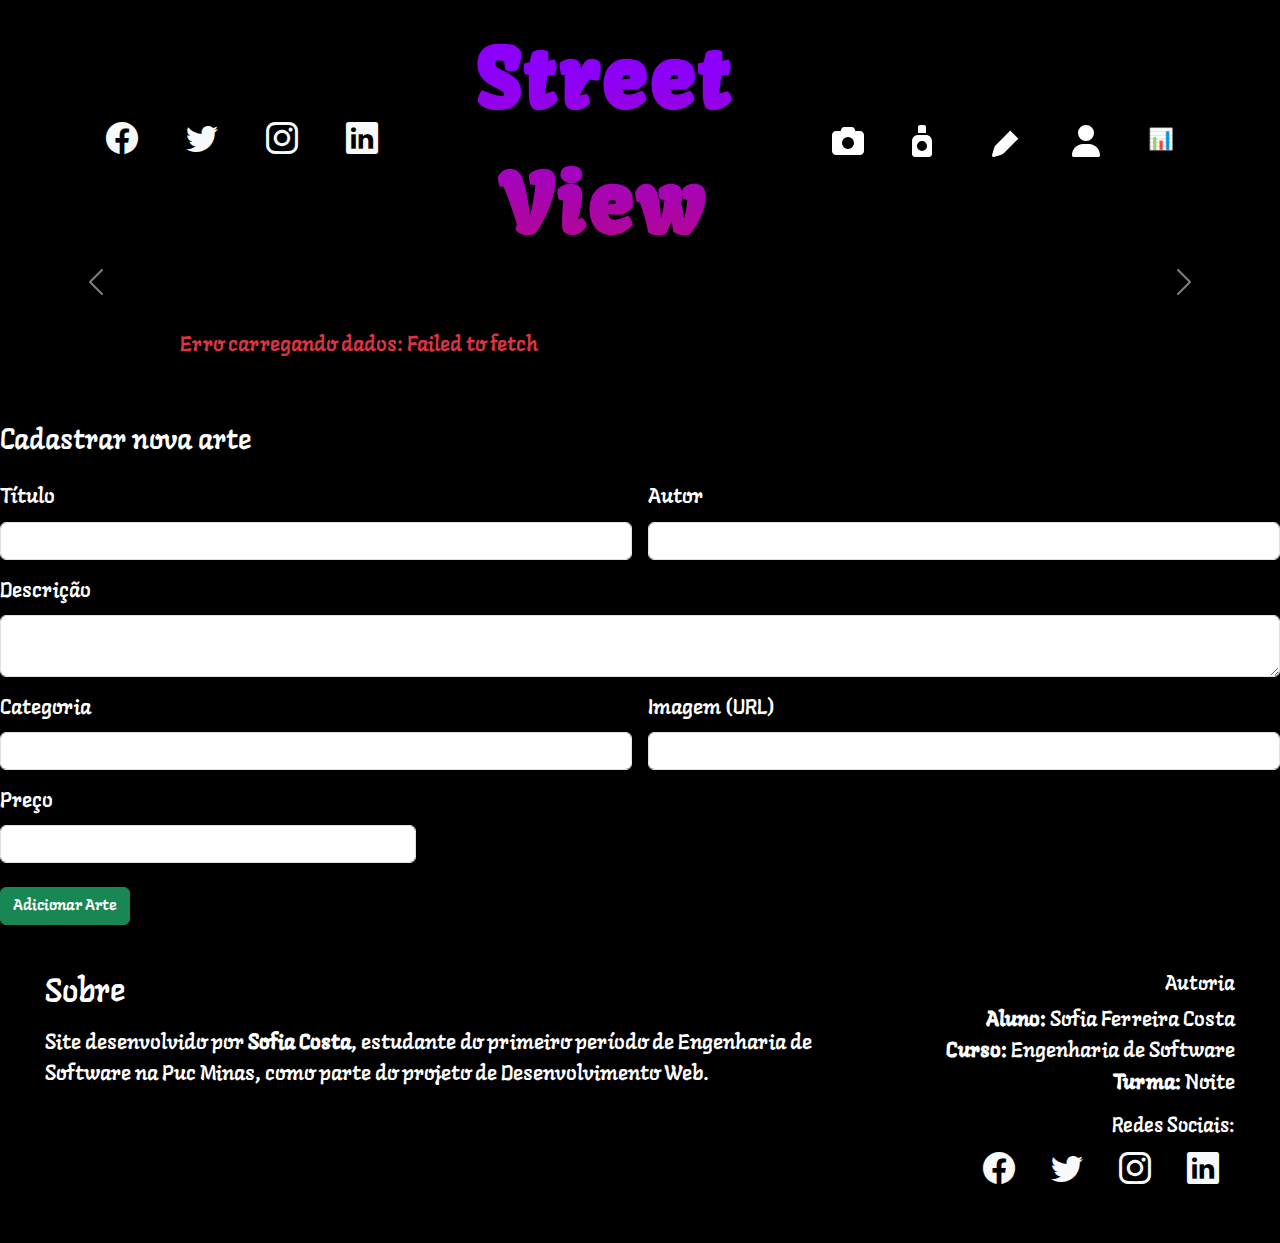
<file: public/index.html>
<!DOCTYPE html>
<html lang="pt-BR">
<head>
  <meta charset="UTF-8" />
  <meta name="viewport" content="width=device-width, initial-scale=1.0" />
  <title>Steet View</title>
  
  <!--langar-->
  <link rel="preconnect" href="https://fonts.googleapis.com">
  <link rel="preconnect" href="https://fonts.gstatic.com" crossorigin>
  <link href="https://fonts.googleapis.com/css2?family=Langar&display=swap" rel="stylesheet">
 
  <!--kavoon-->
  <link rel="preconnect" href="https://fonts.googleapis.com">
  <link rel="preconnect" href="https://fonts.gstatic.com" crossorigin>
  <link href="https://fonts.googleapis.com/css2?family=Kavoon&display=swap" rel="stylesheet">
  
  <link href="https://cdn.jsdelivr.net/npm/bootstrap-icons@1.11.3/font/bootstrap-icons.css" rel="stylesheet">
  <link href="https://cdn.jsdelivr.net/npm/bootstrap@5.3.3/dist/css/bootstrap.min.css" rel="stylesheet" />
  
  <link rel="stylesheet" href="assets/css/styles.css">
</head>
<body>
<!-- Cabeçalho -->
<header class="py-3">
    <div class="container d-flex justify-content-between align-items-center">
  
      <nav>
        <ul class="nav align-items-center m-0">
          <li class="nav-item mx-2">
            <a href="#" class="text-light m-3" title="Facebook"><i class="bi bi-facebook" style="font-size: 2rem;"></i></a>
          </li>
          <li class="nav-item mx-2">
            <a href="#" class="text-light m-3" title="Twitter"><i class="bi bi-twitter" style="font-size: 2rem;"></i></a>
          </li>
          <li class="nav-item mx-2">
            <a href="#" class="text-light m-3" title="Instagram"><i class="bi bi-instagram" style="font-size: 2rem;"></i></a>
          </li>
          <li class="nav-item mx-2">
            <a href="#" class="text-light m-3" title="LinkedIn"><i class="bi bi-linkedin" style="font-size: 2rem;"></i></a>
          </li>
        </ul>
      </nav>
  
      <a class="text-light text-decoration-none fw-bold fs-3 text-center flex-grow-1 titlehome" href="index.html" style="letter-spacing: 2px;">
        Street View
      </a>
  
      <nav>
        <ul class="nav align-items-center m-0">
          <li class="nav-item mx-2">
            <a class="nav-link text-light" href="photographs.html" title="Fotografias">
              <svg xmlns="http://www.w3.org/2000/svg" height="2rem" viewBox="0 0 512 512">
                <path
                  d="M149.1 64.8L138.7 96H64C28.7 96 0 124.7 0 160V416c0 35.3 28.7 64 64 64H448c35.3 0 64-28.7 64-64V160c0-35.3-28.7-64-64-64H373.3L362.9 64.8C356.4 45.2 338.1 32 317.4 32H194.6c-20.7 0-39 13.2-45.5 32.8zM256 192a96 96 0 1 1 0 192 96 96 0 1 1 0-192z"
                  fill="#fff" />
              </svg>
            </a>
          </li>
  
          <li class="nav-item mx-2">
            <a class="nav-link text-light" href="#" title="Arte de Rua">
              <svg xmlns="http://www.w3.org/2000/svg" height="2rem" viewBox="0 0 512 512">
                <path
                  d="M96 32v96H224V32c0-17.7-14.3-32-32-32H128C110.3 0 96 14.3 96 32zm0 128c-53 0-96 43-96 96V464c0 26.5 21.5 48 48 48H272c26.5 0 48-21.5 48-48V256c0-53-43-96-96-96H96zm64 96a80 80 0 1 1 0 160 80 80 0 1 1 0-160z"
                  fill="#fff" />
              </svg>
            </a>
          </li>
  
          <li class="nav-item mx-2">
            <a class="nav-link text-light" href="#" title="Grafite">
              <svg xmlns="http://www.w3.org/2000/svg" height="2rem" viewBox="0 0 512 512">
                <path
                  d="M410.3 231l11.3-11.3-33.9-33.9-62.1-62.1L291.7 89.8l-11.3 11.3-22.6 22.6L58.6 322.9c-10.4 10.4-18 23.3-22.2 37.4L1 480.7c-2.5 8.4-.2 17.5 6.1 23.7s15.3 8.5 23.7 6.1l120.3-35.4c14.1-4.2 27-11.8 37.4-22.2L387.7 253.7 410.3 231z"
                  fill="#fff" />
              </svg>
            </a>
          </li>
  
          <li class="nav-item mx-2">
            <a class="nav-link text-light" href="#" title="Perfil">
              <svg xmlns="http://www.w3.org/2000/svg" height="2rem" viewBox="0 0 448 512">
                <path
                  d="M224 256A128 128 0 1 0 224 0a128 128 0 1 0 0 256zm-45.7 48C79.8 304 0 383.8 0 482.3C0 498.7 13.3 512 29.7 512H418.3c16.4 0 29.7-13.3 29.7-29.7C448 383.8 368.2 304 269.7 304H178.3z"
                  fill="#fff" />
              </svg>
            </a>
          </li>

          <li class="nav-item mx-2">
            <a class="nav-link text-light" href="visualizacao.html" title="Visualização"  height="2rem" viewBox="0 0 448 512">
              📊 
            </a>
          </li>
          
        </ul>
      </nav>
  
    </div>
  </header>
  
  <!-- Destaques -->
  <section id="destaques">
    <div id="carouselExampleAutoplaying" class="carousel slide" data-bs-ride="carousel">
        <div class="carousel-inner">
        </div>
        <button class="carousel-control-prev" type="button" data-bs-target="#carouselExampleAutoplaying" data-bs-slide="prev">
          <span class="carousel-control-prev-icon" aria-hidden="true"></span>
          <span class="visually-hidden">Previous</span>
        </button>
        <button class="carousel-control-next" type="button" data-bs-target="#carouselExampleAutoplaying" data-bs-slide="next">
          <span class="carousel-control-next-icon" aria-hidden="true"></span>
          <span class="visually-hidden">Next</span>
        </button>
      </div>
  </section>

  <!-- Itens -->
  <section id="itens" class="py-5 ">
    <div class="container-fluid">
      <div class="row" id="cards-container">
      </div>
    </div>
  </section>

  <!-- Formulário de criação -->
  <h3>Cadastrar nova arte</h3>
  <form id="form-create" class="row g-3 mt-2">
    <div class="col-md-6">
      <label class="form-label">Título</label>
      <input type="text" name="titulo" class="form-control" required>
    </div>
    <div class="col-md-6">
      <label class="form-label">Autor</label>
      <input type="text" name="autor" class="form-control" required>
    </div>
    <div class="col-12">
      <label class="form-label">Descrição</label>
      <textarea name="descricao" class="form-control" required></textarea>
    </div>
    <div class="col-md-6">
      <label class="form-label">Categoria</label>
      <input type="text" name="categoria" class="form-control">
    </div>
    <div class="col-md-6">
      <label class="form-label">Imagem (URL)</label>
      <input type="text" name="imagem" class="form-control">
    </div>
    <div class="col-md-4">
      <label class="form-label">Preço</label>
      <input type="number" name="price" class="form-control" required>
    </div>
    <div class="col-12">
      <button type="submit" class="btn btn-success mt-2">Adicionar Arte</button>
    </div>
  </form>

<!-- Sobre  -->
<section id="sobre" class="py-5">
    <div class="container-fluid">
      <div class="row align-items-start">
        <div class="col-md-8">
          <h2>Sobre</h2>
          <p class="mt-3">
            Site desenvolvido por <strong>Sofia Costa</strong>, estudante do primeiro período de Engenharia de Software na Puc Minas, como parte do projeto de Desenvolvimento Web.
          </p>
        </div>
  
        <div class="col-md-4 text-md-end mt-4 mt-md-0">
          <h5>Autoria</h5>
          <p>
            <strong>Aluno:</strong> Sofia Ferreira Costa <br>
            <strong>Curso:</strong> Engenharia de Software <br>
            <strong>Turma:</strong> Noite
          </p>
          <h5>Redes Sociais:</h5>
		  <a href="#" class="text-light m-3" title="Facebook"><i class="bi bi-facebook" style="font-size: 2rem;"></i></a>
		  <a href="#" class="text-light m-3" title="Twitter"><i class="bi bi-twitter" style="font-size: 2rem;"></i></a>
		  <a href="#" class="text-light m-3" title="Instagram"><i class="bi bi-instagram" style="font-size: 2rem;"></i></a>
		  <a href="#" class="text-light m-3" title="LinkedIn"><i class="bi bi-linkedin" style="font-size: 2rem;"></i></a>
        </div>
      </div>
    </div>
</section>
  

  <!-- Scripts -->
  <script src="https://cdn.jsdelivr.net/npm/bootstrap@5.3.3/dist/js/bootstrap.bundle.min.js"></script>
  <script src="assets/scripts/app.js"></script>
</body>
</html>
</file>
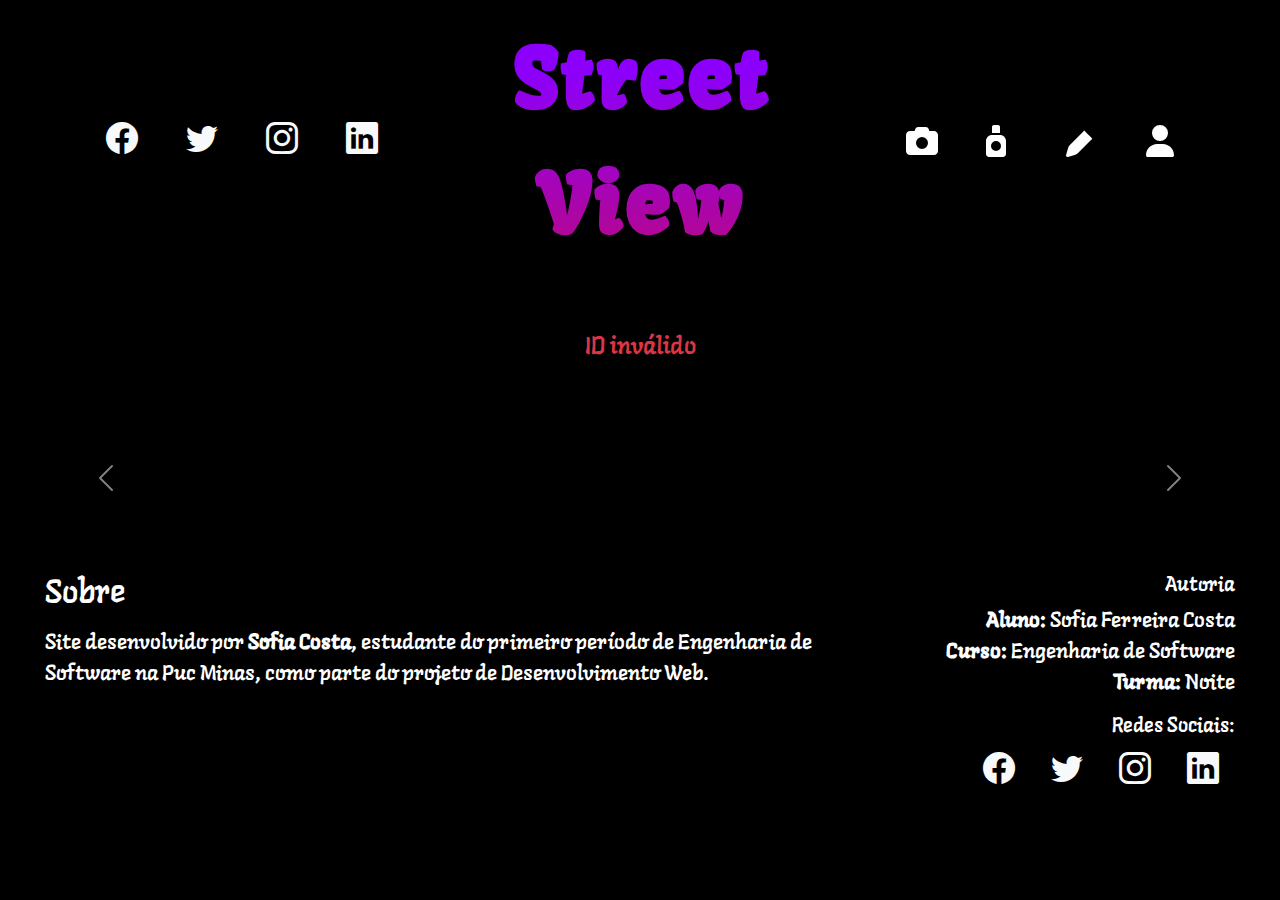
<file: public/detalhes.html>
<!DOCTYPE html>
<html lang="pt-BR">
<head>
  <meta charset="UTF-8" />
  <meta name="viewport" content="width=device-width, initial-scale=1.0" />
  <title>Steet View</title>
  
  <!--langar-->
  <link rel="preconnect" href="https://fonts.googleapis.com">
  <link rel="preconnect" href="https://fonts.gstatic.com" crossorigin>
  <link href="https://fonts.googleapis.com/css2?family=Langar&display=swap" rel="stylesheet">
 
  <!--kavoon-->
  <link rel="preconnect" href="https://fonts.googleapis.com">
  <link rel="preconnect" href="https://fonts.gstatic.com" crossorigin>
  <link href="https://fonts.googleapis.com/css2?family=Kavoon&display=swap" rel="stylesheet">
  
  <link href="https://cdn.jsdelivr.net/npm/bootstrap-icons@1.11.3/font/bootstrap-icons.css" rel="stylesheet">
  <link href="https://cdn.jsdelivr.net/npm/bootstrap@5.3.3/dist/css/bootstrap.min.css" rel="stylesheet" />
  <link rel="stylesheet" href="assets/css/styles.css">
</head>
<body>
<!-- Cabeçalho -->
<header class="py-3">
    <div class="container d-flex justify-content-between align-items-center">
  
      <nav>
        <ul class="nav align-items-center m-0">
          <li class="nav-item mx-2">
            <a href="#" class="text-light m-3" title="Facebook"><i class="bi bi-facebook" style="font-size: 2rem;"></i></a>
          </li>
          <li class="nav-item mx-2">
            <a href="#" class="text-light m-3" title="Twitter"><i class="bi bi-twitter" style="font-size: 2rem;"></i></a>
          </li>
          <li class="nav-item mx-2">
            <a href="#" class="text-light m-3" title="Instagram"><i class="bi bi-instagram" style="font-size: 2rem;"></i></a>
          </li>
          <li class="nav-item mx-2">
            <a href="#" class="text-light m-3" title="LinkedIn"><i class="bi bi-linkedin" style="font-size: 2rem;"></i></a>
          </li>
        </ul>
      </nav>
  
      <a class="text-light text-decoration-none fw-bold fs-3 text-center flex-grow-1 titlehome" href="index.html" style="letter-spacing: 2px;">
        Street View
      </a>
  
      <nav>
        <ul class="nav align-items-center m-0">
          <li class="nav-item mx-2">
            <a class="nav-link text-light" href="photographs.html" title="Fotografias">
              <svg xmlns="http://www.w3.org/2000/svg" height="2rem" viewBox="0 0 512 512">
                <path
                  d="M149.1 64.8L138.7 96H64C28.7 96 0 124.7 0 160V416c0 35.3 28.7 64 64 64H448c35.3 0 64-28.7 64-64V160c0-35.3-28.7-64-64-64H373.3L362.9 64.8C356.4 45.2 338.1 32 317.4 32H194.6c-20.7 0-39 13.2-45.5 32.8zM256 192a96 96 0 1 1 0 192 96 96 0 1 1 0-192z"
                  fill="#fff" />
              </svg>
            </a>
          </li>
  
          <li class="nav-item mx-2">
            <a class="nav-link text-light" href="#" title="Arte de Rua">
              <svg xmlns="http://www.w3.org/2000/svg" height="2rem" viewBox="0 0 512 512">
                <path
                  d="M96 32v96H224V32c0-17.7-14.3-32-32-32H128C110.3 0 96 14.3 96 32zm0 128c-53 0-96 43-96 96V464c0 26.5 21.5 48 48 48H272c26.5 0 48-21.5 48-48V256c0-53-43-96-96-96H96zm64 96a80 80 0 1 1 0 160 80 80 0 1 1 0-160z"
                  fill="#fff" />
              </svg>
            </a>
          </li>
  
          <li class="nav-item mx-2">
            <a class="nav-link text-light" href="#" title="Grafite">
              <svg xmlns="http://www.w3.org/2000/svg" height="2rem" viewBox="0 0 512 512">
                <path
                  d="M410.3 231l11.3-11.3-33.9-33.9-62.1-62.1L291.7 89.8l-11.3 11.3-22.6 22.6L58.6 322.9c-10.4 10.4-18 23.3-22.2 37.4L1 480.7c-2.5 8.4-.2 17.5 6.1 23.7s15.3 8.5 23.7 6.1l120.3-35.4c14.1-4.2 27-11.8 37.4-22.2L387.7 253.7 410.3 231z"
                  fill="#fff" />
              </svg>
            </a>
          </li>
  
          <li class="nav-item mx-2">
            <a class="nav-link text-light" href="#" title="Perfil">
              <svg xmlns="http://www.w3.org/2000/svg" height="2rem" viewBox="0 0 448 512">
                <path
                  d="M224 256A128 128 0 1 0 224 0a128 128 0 1 0 0 256zm-45.7 48C79.8 304 0 383.8 0 482.3C0 498.7 13.3 512 29.7 512H418.3c16.4 0 29.7-13.3 29.7-29.7C448 383.8 368.2 304 269.7 304H178.3z"
                  fill="#fff" />
              </svg>
            </a>
          </li>
        </ul>
      </nav>
  
    </div>
</header>

<!-- Informações Gerais -->
<section id="informacoes-gerais" class="py-5">
    <div class="container-fluid">
      <div id="item-detalhes" class="row justify-content-center text-center">
      </div>
    </div>
</section>

<!-- Fotos Vinculadas -->
<section id="fotos-vinculadas" class="py-5  text-white">
    <div class="container-fluid">
      <div id="fotos-carousel" class="carousel slide" data-bs-ride="carousel">
        <div class="carousel-inner" id="fotos-carousel-inner">
        </div>
        <button class="carousel-control-prev" type="button" data-bs-target="#fotos-carousel" data-bs-slide="prev">
          <span class="carousel-control-prev-icon" aria-hidden="true"></span>
          <span class="visually-hidden">Anterior</span>
        </button>
        <button class="carousel-control-next" type="button" data-bs-target="#fotos-carousel" data-bs-slide="next">
          <span class="carousel-control-next-icon" aria-hidden="true"></span>
          <span class="visually-hidden">Próximo</span>
        </button>
      </div>
    </div>
</section>


<!-- Sobre  -->
<section id="sobre" class="py-5">
    <div class="container-fluid">
      <div class="row align-items-start">
        <div class="col-md-8">
          <h2>Sobre</h2>
          <p class="mt-3">
            Site desenvolvido por <strong>Sofia Costa</strong>, estudante do primeiro período de Engenharia de Software na Puc Minas, como parte do projeto de Desenvolvimento Web.
          </p>
        </div>
  
        <div class="col-md-4 text-md-end mt-4 mt-md-0">
          <h5>Autoria</h5>
          <p>
            <strong>Aluno:</strong> Sofia Ferreira Costa <br>
            <strong>Curso:</strong> Engenharia de Software <br>
            <strong>Turma:</strong> Noite
          </p>
          <h5>Redes Sociais:</h5>
          <a href="#" class="text-light m-3" title="Facebook"><i class="bi bi-facebook" style="font-size: 2rem;"></i></a>
          <a href="#" class="text-light m-3" title="Twitter"><i class="bi bi-twitter" style="font-size: 2rem;"></i></a>
          <a href="#" class="text-light m-3" title="Instagram"><i class="bi bi-instagram" style="font-size: 2rem;"></i></a>
          <a href="#" class="text-light m-3" title="LinkedIn"><i class="bi bi-linkedin" style="font-size: 2rem;"></i></a>
        </div>
      </div>
    </div>
</section>
  
<!-- Scripts -->
<script src="https://cdn.jsdelivr.net/npm/bootstrap@5.3.3/dist/js/bootstrap.bundle.min.js"></script>
<script src="assets/scripts/app.js"></script>
</body>
</html>
</file>
<file: public/assets/css/styles.css>
*{box-sizing: border-box;}

body
{
    font-family:'Langar', cursive;;
    border: none;
    margin: 0;
    background-color: rgba(0, 0, 0);
    color: white;  
    font-size: 1.3rem;
}

/* HOME HEADER START */

.titlehome{
    font-family: 'Kavoon', cursive;
    font-size: 4em !important;
    background: linear-gradient(180deg, #8C00FB 21.88%, rgba(255, 10, 186, 0.72) 99.98%, rgba(248, 47, 240, 0.07) 99.99%);
    background-clip: text;
    -webkit-background-clip: text;
    -webkit-text-fill-color: transparent;
    text-align: center;
    width: 230px;
}

/* HOME HEADER END */

/* DETALHES START */
#carousel-container .carousel-item img {
    width: 100%;          
    height: 500px;        
    object-fit: cover;  
}

.detalhescarousel{
    background-position: center;
    background-attachment: fixed;
    background-size: cover;
    filter: saturate(0);
    transition: 2s;
}

.detalhescarousel:hover
{
    filter: saturate(2);
}
/* DETALHES END */

/* ITENS START */
.itenstitle{
    font-family: 'Kavoon', cursive;
    font-size: 1.5em !important;
    background: linear-gradient(180deg, #8C00FB 21.88%, rgba(255, 10, 186, 0.72) 99.98%, rgba(248, 47, 240, 0.07) 99.99%);
    background-clip: text;
    -webkit-background-clip: text;
    -webkit-text-fill-color: transparent;
}

#itens .container-fluid {
    padding-left: 20vh;
    padding-right: 20vh;
}
/* ITENS END */

/* SOBRE START */
#sobre .container-fluid {
    padding-left: 5vh;
    padding-right: 5vh;
}
/* SOBRE END */

/* INFORMAÇÕES GERAIS START */
#informacoes-gerais .container-fluid {
    padding-left: 5vh;
    padding-right: 5vh;
}
#informacoes-gerais{
    font-size: 1.5rem;
    display: flex;
    align-items: center;
    justify-content: center;
}
#item-detalhes {
    display: flex;
    flex-direction: column; 
    align-items: center;   
    text-align: left;     /* centraliza o texto */
  }
  

/* INFORMAÇÕES GERAIS END */


/* FOTOS VINCULADAS START */

#fotos-vinculadas .container-fluid {
    max-width: 150vh;
}

/* FOTOS VINCULADAS END */
</file>
